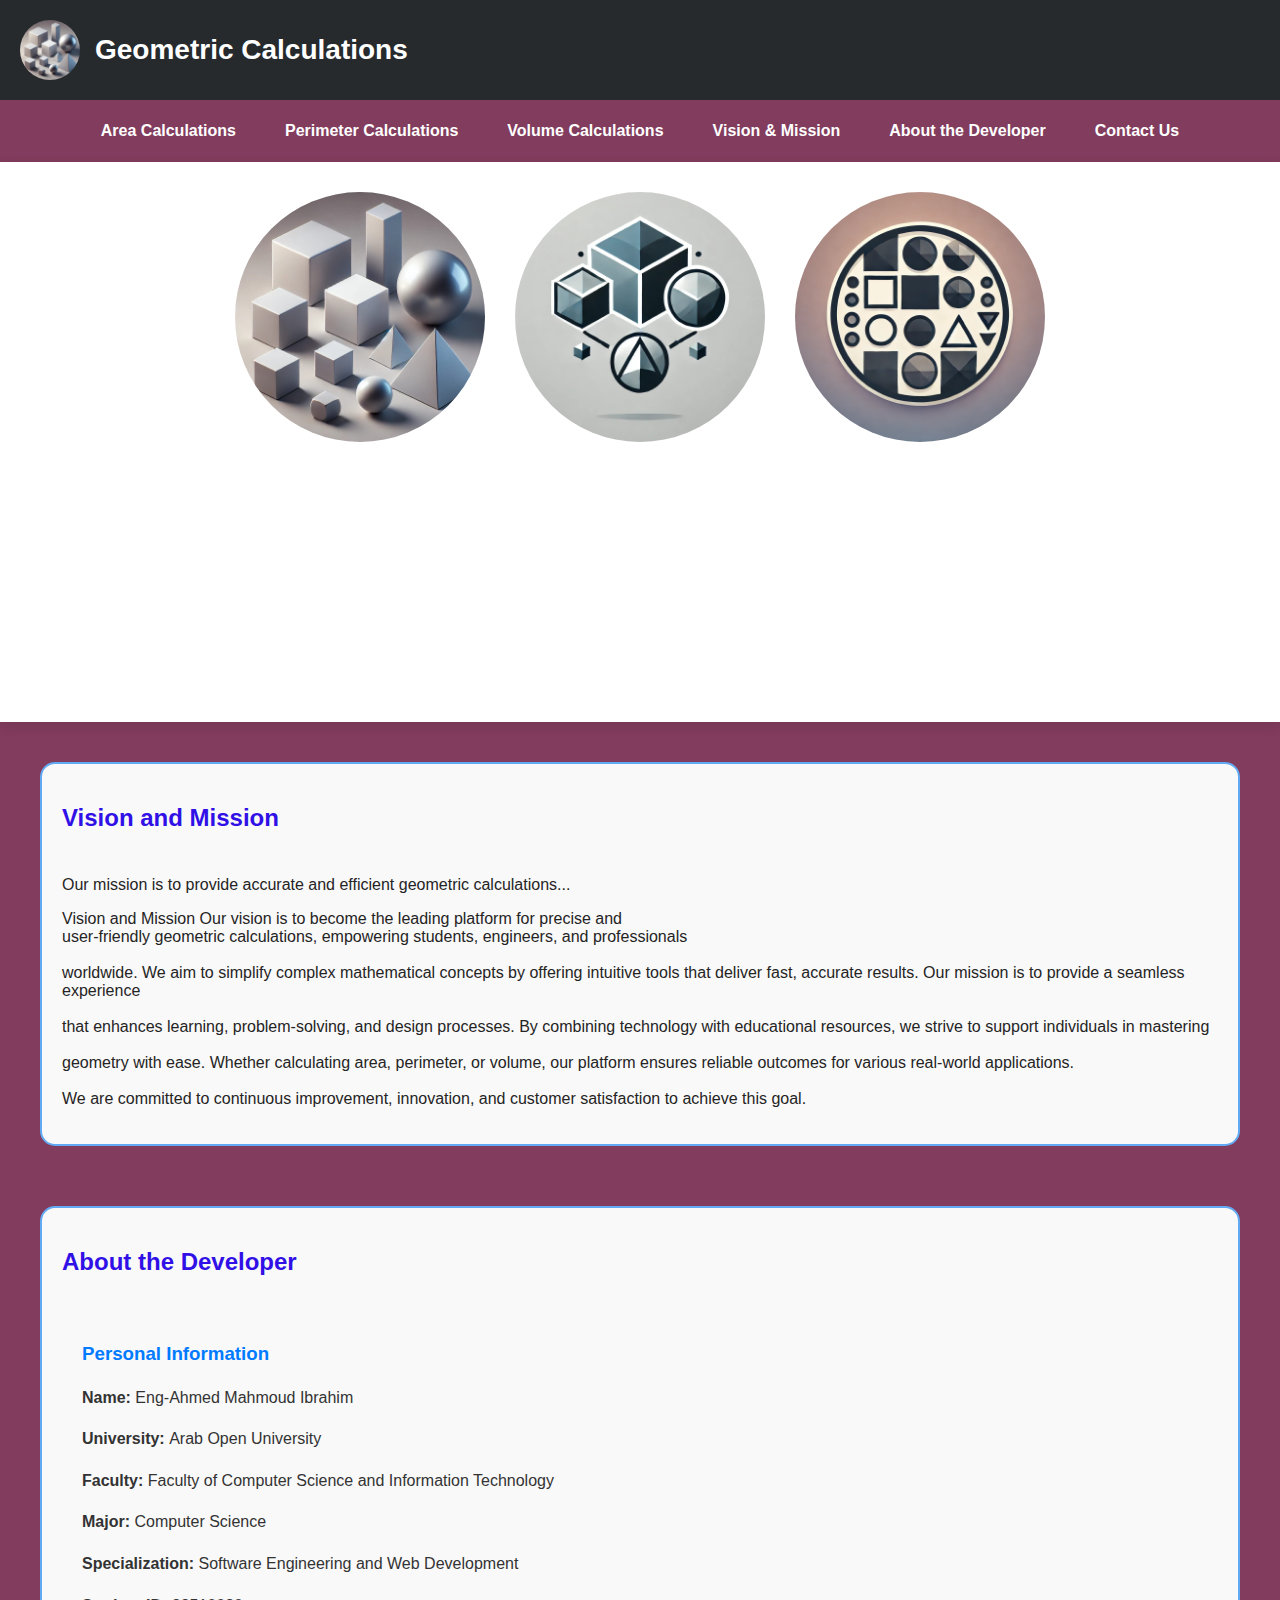
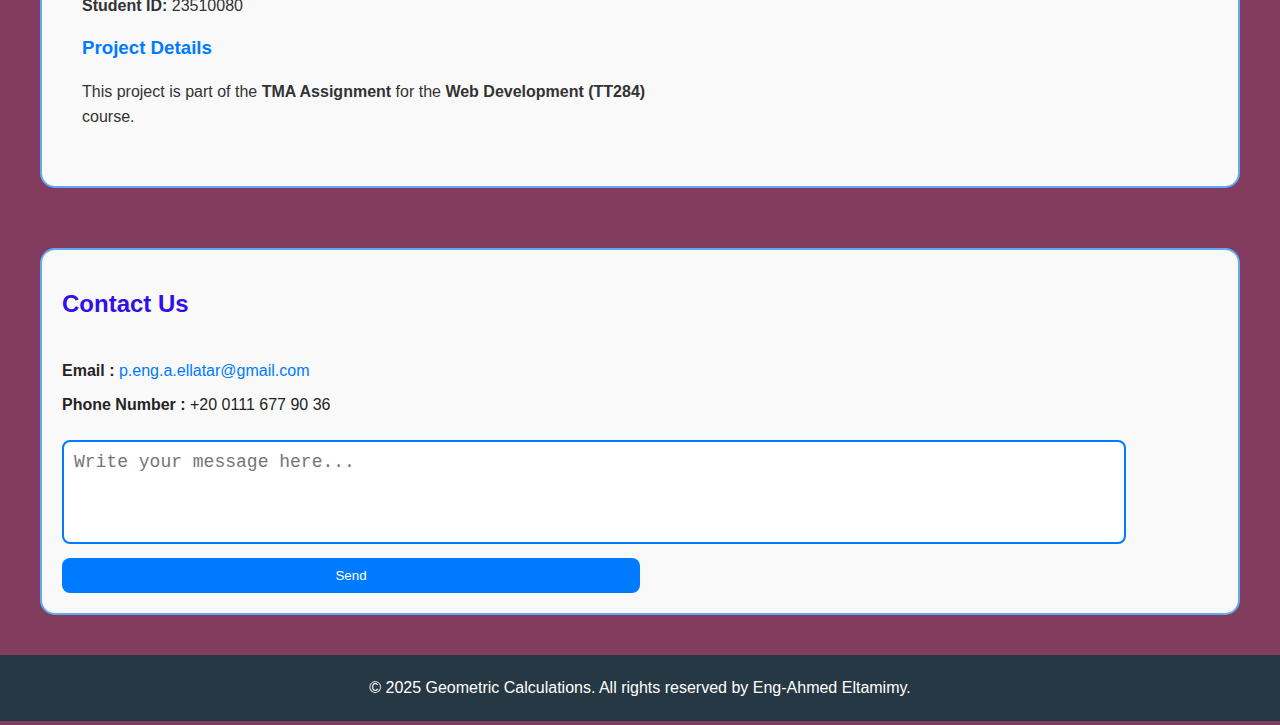
<file: index.html>
<!DOCTYPE html>
<html lang="en">
<head>
    <meta charset="UTF-8">
    <meta name="viewport" content="width=device-width, initial-scale=1.0">
    <title>Geometric Calculations</title>
    <link rel="stylesheet" href="style.css">
    <link rel="icon" href="all.jpg">
</head>
<body>

    <!-- Header Section -->
    <header>
        <img src="all.jpg" alt="Logo" class="logo">
        <h1>Geometric Calculations</h1>
    </header>

    <!-- Navigation Menu -->
    <nav>
        <ul class="menu">
            <li><a href="calculations.html" target="_parent">Area Calculations</a></li>
            <li><a href="calculations.html" target="_parent">Perimeter Calculations</a></li>
            <li><a href="calculations.html" target="_parent">Volume Calculations</a></li>
            <li class="all"><a href="#vision-mission">Vision & Mission</a></li>
            <li class="all"><a href="#about">About the Developer</a></li>
            <li class="all"><a href="#contact">Contact Us</a></li>
        </ul>
    </nav>

    <!-- Image Section Below Navigation -->
    <div class="image-section">
        <img src="all.jpg" alt="Image 1">
        <img src="logo.jpg" alt="Image 2">
        <img src="logo.webp" alt="Image 3">
    </div>
<div id="content">
    <!-- Vision and Mission Section -->
    <section id="vision-mission">
        <h2>Vision and Mission</h2><br>
        <p>Our mission is to provide accurate and efficient geometric calculations...</p>
        <p>Vision and Mission Our vision is to become the leading platform for precise and <br> user-friendly geometric calculations, empowering students, engineers, and professionals
        <br><br> worldwide. We aim to simplify complex mathematical concepts by offering intuitive tools that deliver fast, accurate results. Our mission is to provide a seamless experience 
        <br><br>that enhances learning, problem-solving, and design processes. By combining technology with educational resources, we strive to support individuals in mastering
        <br><br> geometry with ease. Whether calculating area, perimeter, or volume, our platform ensures reliable outcomes for various real-world applications.
        <br><br> We are committed to continuous improvement, innovation, and customer satisfaction to achieve this goal.</p>
    </section>

    <!-- About the Developer Section -->
    <section id="about">
        <h2>About the Developer</h2><br>
        <div class="student-info">
            <h3><strong>Personal Information</strong></h3>
            <p><strong>Name: </strong> Eng-Ahmed Mahmoud Ibrahim</p>
            <p><strong>University: </strong> Arab Open University</p>
            <p><strong>Faculty: </strong> Faculty of Computer Science and Information Technology</p>
            <p><strong>Major: </strong> Computer Science</p>
            <p><strong>Specialization: </strong> Software Engineering and Web Development</p>
            <p><strong>Student ID: </strong> 23510080</p>
        
            <h3><strong>Project Details </strong></h3>
            <p>This project is part of the <strong> TMA Assignment </strong> for the <strong> Web Development (TT284) </strong> course.</p>
        </div>
        
    </section>

    <!-- Contact Section -->
    <section id="contact">
        <h2>Contact Us</h2><br>
        <p><strong>Email :  </strong> <a href="mailto:p.eng.a.ellatar@gmail.com">p.eng.a.ellatar@gmail.com</a></p>
        <p><strong>Phone Number :  </strong> +20 0111 677 90 36</p>
        
        <form action="mailto:p.eng.a.ellatar@gmail.com" method="post" enctype="text/plain">
            <textarea name="message" placeholder="Write your message here..." rows="4" cols="50" required></textarea>
            <br>
            <button type="submit">Send</button>
        </form>
    </section>
    
</div>

    <!-- Footer Section -->
    <footer>
        <p>&copy; 2025 Geometric Calculations. All rights reserved by Eng-Ahmed Eltamimy.</p>
    </footer>

</body>
</html>
</file>
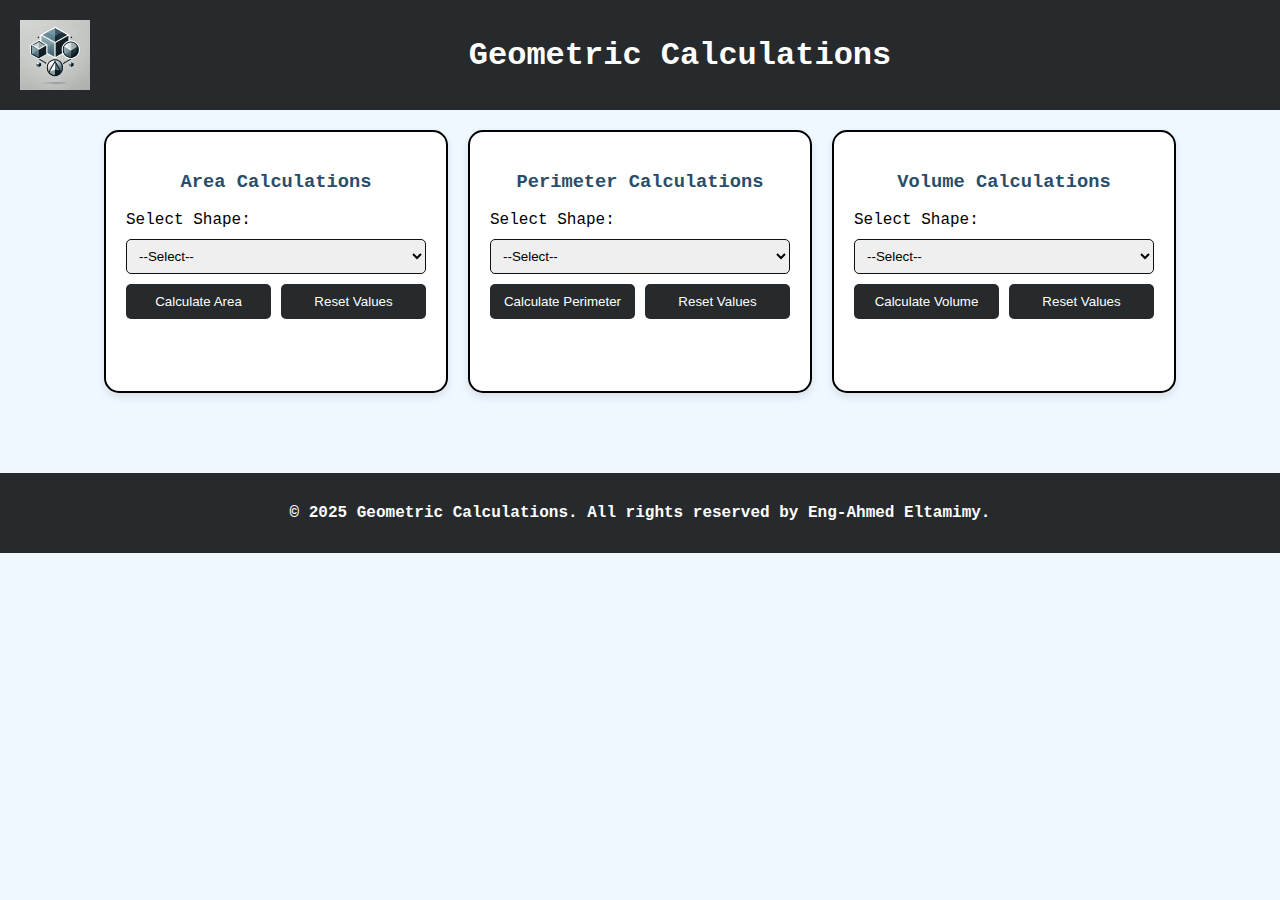
<file: calculations.html>
<!DOCTYPE html>
<html lang="en">
<head>
    <meta charset="UTF-8">
    <meta name="viewport" content="width=device-width, initial-scale=1.0">
    <title>Calculations Geometric</title>
    <link rel="stylesheet" href="stylecalc.css">
    <link rel="icon" href="logo.webp" type="image/jpg" >

</head>
<body>

<header>
    <img src="logo.jpg" alt="Logo">
    <h1>Geometric Calculations</h1>
</header>

<section id="calculations">

    <!-- Area Calculations -->
    <div id="area">
        <h3>Area Calculations</h3>
        <form id="areaForm">
            <label for="shape">Select Shape:</label>
            <select id="shape" onchange="showAreaInputs()">
                <option value="">--Select--</option>
                <option value="square">Square</option>
                <option value="rectangle">Rectangle</option>
                <option value="triangle">Triangle</option>
                <option value="circle">Circle</option>
            </select>
            <div id="areaInputs"></div>
            <div class="button-group">
                <button type="button" onclick="calculateArea()">Calculate Area</button>
                <button type="button" onclick="resetForm('areaForm', 'areaInputs', 'areaResult')">Reset Values</button>
            </div>
            <p id="areaResult"></p>
        </form>
    </div>

    <!-- Perimeter Calculations -->
    <div id="perimeter">
        <h3>Perimeter Calculations</h3>
        <form id="perimeterForm">
            <label for="perimeterShape">Select Shape:</label>
            <select id="perimeterShape" onchange="showPerimeterInputs()">
                <option value="">--Select--</option>
                <option value="square">Square</option>
                <option value="rectangle">Rectangle</option>
                <option value="triangle">Triangle</option>
            </select>
            <div id="perimeterInputs"></div>
            <div class="button-group">
                <button type="button" onclick="calculatePerimeter()">Calculate Perimeter</button>
                <button type="button" onclick="resetForm('perimeterForm', 'perimeterInputs', 'perimeterResult')">Reset Values</button>
            </div>
            <p id="perimeterResult"></p>
        </form>
    </div>

    <!-- Volume Calculations -->
    <div id="volume">
        <h3>Volume Calculations</h3>
        <form id="volumeForm">
            <label for="volumeShape">Select Shape:</label>
            <select id="volumeShape" onchange="showVolumeInputs()">
                <option value="">--Select--</option>
                <option value="cube">Cube</option>
            </select>
            <div id="volumeInputs"></div>
            <div class="button-group">
                <button type="button" onclick="calculateVolume()">Calculate Volume</button>
                <button type="button" onclick="resetForm('volumeForm', 'volumeInputs', 'volumeResult')">Reset Values </button>
            </div>
            <p id="volumeResult"></p>
        </form>
    </div>
</section>

<footer>
    <p>&copy; 2025 Geometric Calculations. All rights reserved by Eng-Ahmed Eltamimy.</p>
</footer>

<script src="script.js"></script>
</body>
</html>
</file>
<file: style.css>
body {
    font-family: Arial, sans-serif;
    margin: 0;
    padding: 0;
    background-color: #823c5d; /* خلفية الصفحة الرئيسية */
    display: flex;
    flex-direction: column;
    min-height: 100vh;
}

/* Header Section */
header {
    display: flex;
    align-items: center;
    justify-content: center;
    background-color: #262a2d;
    color: #ffffff;
    padding: 20px;
    gap: 15px; /* فجوة بين الشعار والعنوان */
}

header .logo {
    width: 60px;
    height: 60px;
    border-radius: 50%; /* يجعل الشعار دائريًا */
}

header h1 {
    margin: 0;
    font-size: 28px;
    flex-grow: 1; /* يجعل العنوان يأخذ المساحة المتاحة */
}

/* Navigation Menu */
nav {
    background: #823c5d; /* لون القائمة */
    padding: 10px 0;
    text-align: center;
}

nav ul.menu {
    list-style: none;
    padding: 0;
    margin: 0;
    display: flex;
    flex-wrap: wrap; /* يجعل العناصر تنتقل للسطر التالي عند ضيق المساحة */
    justify-content: center; /* يحاذي العناصر في المنتصف */
    gap: 15px; /* فجوة بين العناصر */
}

nav ul.menu li {
    padding: 10px 15px;
    border: 2px solid transparent; /* حدود شفافة افتراضيًا */
    border-radius: 25px; /* حواف مستديرة */
    transition: all 0.3s ease; /* تأثير ناعم عند التحويم */
}

nav ul.menu li a {
    color: #ffffff;
    text-decoration: none;
    font-weight: bold;
}

nav ul.menu li:hover {
    background-color: #ffffff; 
    border-color: #4a90e2; 
}

nav ul.menu li:hover a {
    color: #4a90e2; 
}


#content {
    display: flex;
    flex-direction: column;
    gap: 20px;
    padding: 20px;
}

section {
    background-color: #f9f9f9;
    border: 2px solid #62a9f4;
    border-radius: 15px;
    padding: 20px;
    transition: box-shadow 0.3s ease-in-out;
    margin: 20px;
}

section:hover {
    box-shadow: 0 4px 15px rgba(0, 123, 255, 0.3);
}

section h2 {
    color: #3010e6;
    margin-bottom: 10px;
}

section p {
    color: #252424;
}

section a {
    color: #007BFF;
    text-decoration: none;
    
}

a:hover {
    text-decoration: underline;
}


/* Image Section Below Navigation */
.image-section {
    display: flex;
    flex-wrap: wrap; /* يجعل الصور تنتقل للسطر التالي عند ضيق المساحة */
    justify-content: center; /* يحاذي الصور في المنتصف */
    gap: 30px; /* فجوة بين الصور */
    padding: 30px; /* زيادة الهوامش الداخلية */
    background-color: #ffffff; /* خلفية بيضاء */
    box-shadow: 0 4px 12px rgba(0, 0, 0, 0.1); /* ظل لطيف */
    min-height: 500px; /* ارتفاع الحد الأدنى للحاوية */
}

.image-section img {
    width: 250px; /* عرض الصورة 100 بكسل */
    height: 250px; /* ارتفاع الصورة 100 بكسل */
    object-fit: cover; /* الحفاظ على نسبة العرض والارتفاع دون تشويه */
    border-radius: 190px; /* حواف مستديرة */
    transition: transform 0.3s ease; /* تأثير تكبير عند التحويم */
}

.image-section img:hover {
    transform: scale(1.1); /* تكبير الصورة عند التحويم */
}

/* Footer Section */
footer {
    text-align: center;
    padding: 8px 0;
    background: #263843;
    width: 100%;
    margin-top: auto; /* يجعل الفوتر في أسفل الصفحة دائمًا */
}
footer p{
    color: #ffffff;
}

/* Buttons */
button {
    background: #4a90e2;
    color: #ffffff;
    border: none;
    padding: 10px 20px;
    cursor: pointer;
    border-radius: 25px;
    transition: background 0.3s;
}

button:hover {
    background: #357ac9;
}

/* Input Fields */
input[type="number"] {
    margin: 5px 0;
    padding: 10px;
    width: 100%;
    border: 2px solid #4a90e2;
    border-radius: 5px;
    outline: none;
}
.student-info {
   
    padding: 20px;
    max-width: 600px;
    
}

.student-info h3 {
    color: #007BFF;
    margin-bottom: 20px;
}

.student-info p {
    color: #333;
    line-height: 1.6;
}

#contact h2 {
    color: #3010e6;
    margin-bottom: 10px;
}

#contact a {
    color: #007BFF;
    text-decoration: none;
}

#contact textarea {
    width: 90%;
    border: 2px solid #007BFF;
    border-radius: 8px;
    padding: 10px;
    margin-top: 10px;
    resize: none;
    font-size: 18px;
}

#contact button {
    background-color: #007BFF;
    color: #fff;
    border: none;
    border-radius: 8px;
    padding: 10px 20px;
    cursor: pointer;
    margin-top: 10px;
    width: 50%;
}

#contact button:hover {
    background-color: #0056b3;
}



/* Responsive Design */
@media (max-width: 768px) {
    nav ul.menu li {
        margin: 5px 0; /* هوامش صغيرة عند ضيق المساحة */
        padding: 8px 12px;
    }

    .image-section img {
        width: 45%; /* زيادة عرض الصور على الشاشات الصغيرة */
    }
}

@media (max-width: 480px) {
    .image-section img {
        width: 90%; /* جعل الصور تأخذ معظم العرض على الهواتف */
    }
}
</file>
<file: stylecalc.css>
body {
    font-family:'Courier New', Courier, monospace;
    background-color: #f0f8ff;
    color: #333;
    margin: 0;
    padding: 0;
    box-sizing: border-box;
}


header {
    display: flex;
    align-items: center;
    justify-content: center; /* توسيط العناصر أفقياً */
    text-align: center; /* توسيط النص */
    background-color: #262a2d;
    padding: 20px;
}

header img {
    margin-right: 10px; 
    max-width: 70px;/* مسافة بسيطة بين اللوجو والعنوان */
}

header h1 {
    color: #ffffff;
    margin: 0; /* إزالة المسافات الزائدة */
    flex-grow: 1; /* لضمان تمركز النص */
}

h2, h3 {
    text-align: center;
    color: #2a4d69;
}

#calculations {
    display: flex;
    flex-wrap: wrap;
    justify-content: center;
    color: black;
    gap: 20px;
    padding: 20px;
}

#area, #perimeter, #volume {
    background-color: #ffffff;
    border: 2px solid #000000;
    border-radius: 15px;
    padding: 20px;
    width: 300px;
    box-shadow: 0 4px 8px rgba(0, 0, 0, 0.1);
    transition: transform 0.3s;
}

#area:hover, #perimeter:hover, #volume:hover {
    transform: scale(1.05);
}

label, select, input, button {
    display: block;
    width: 100%;
    margin-bottom: 10px;
}

input, select {
    padding: 8px;
    border: 1px solid #101112;
    border-radius: 5px;
}

.button-group {
    display: flex;
    gap: 10px;
}

button {
    background-color: #262a2d;
    color: #ffffff;
    border: none;
    padding: 10px 0;
    border-radius: 5px;
    cursor: pointer;
    transition: background-color 0.3s;
    flex: 1;
}

button:hover {
    background-color: #2a4d69;
}

p {
    text-align: center;
    font-weight: bold;
    color: #000000;
    border: 1px solid none;
    border-radius: 5px;
    padding: 5px;
}

footer {
    text-align: center;
    background-color: #262a2d;
    color: #fff;
    padding: 10px 0;
    margin-top: 60px;
}
footer p{
    color: #ffffff;
}
</file>
